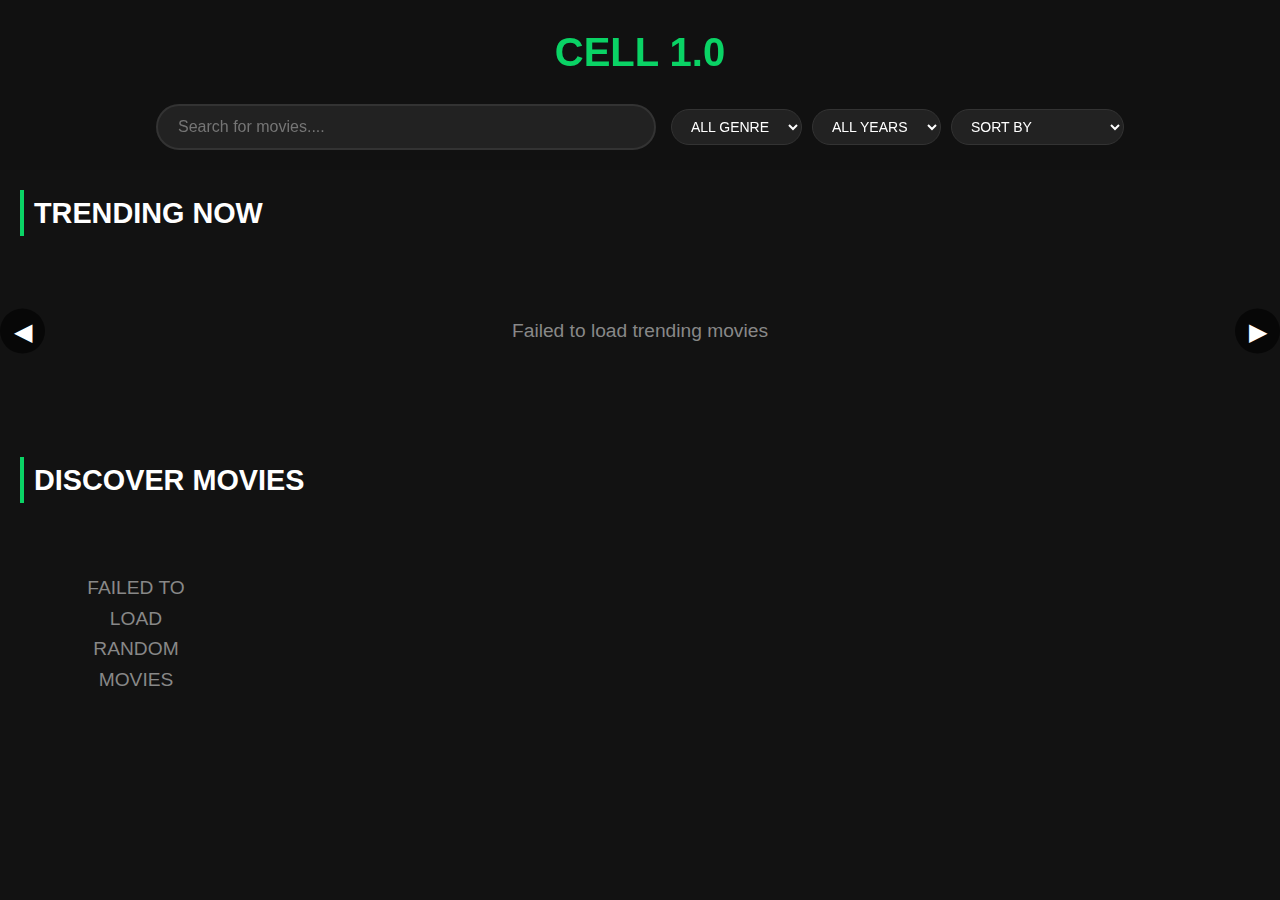
<file: index.html>
<!DOCTYPE html>
<html lang="en">
<head>
    <meta charset="UTF-8">
    <meta name="viewport" content="width=device-width, initial-scale=1.0">
    <title>CELL</title>
    <link rel="stylesheet" href="style.css">
</head>
<body>
    <div class="header">
        <div class="logo">CELL 1.0</div>
        <div class="search-container">
            <div class="search-box">
                <input type="text" class="search-input" id="search-input" placeholder="Search for movies....">
            </div>
            <div class="filters">
                <select name="genre" id="by-genre">
                    <option value="">ALL GENRE</option>
                </select>
                <select name="year" id="by-year">
                    <option value="">ALL YEARS</option>
                </select>
                <select name="sort" id="sort">
                    <option value="">SORT BY</option>
                    <option value="popularity.desc">MOST POPULAR</option>
                    <option value="vote_average.desc">HIGHEST RATED</option>
                    <option value="release_date.desc">LATEST RELEASE</option>
                    <option value="title.asc">A-Z</option>
                </select>
            </div>
            <button class="clear-btn" id="clear-btn">CLEAR ALL FILTERS</button>
        </div>
    </div>

    <div class="main-content">
        <div class="trending-section" id="trendingSection">
            <div class="section-title">
                TRENDING NOW
            </div>
            <div class="carousel-container">
                <button class="carousel-btn prev" id="carouselPrev">◀</button>
                <div class="carousel" id="trendingCarousel">
                    <div class="loading">
                        LOADING TRENDING CAROUSEL....
                    </div>
                </div>
                <button class="carousel-btn next" id="carouselNext">▶</button>
            </div>
        </div>

        <div class="section-title" id="movieGridTitle">DISCOVER MOVIES</div>
        <div class="movie-grid" id="movieGrid">
            <div class="loading">
                LOADING MOVIES ......
            </div>
        </div>
    </div>

    <script src="script.js"></script>
</body>
</html>
</file>
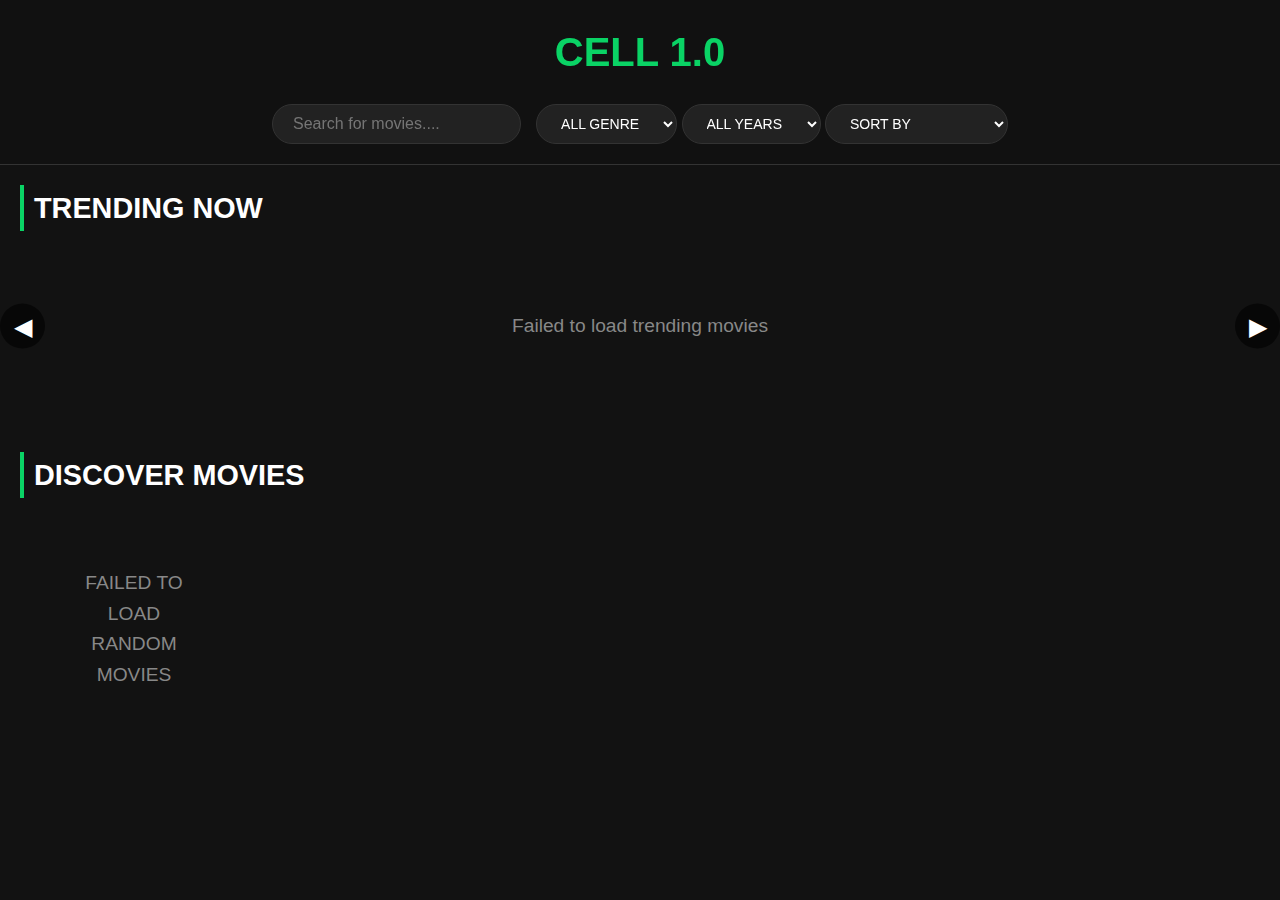
<file: stream/index.html>
<!DOCTYPE html>
<html lang="en">
<head>
    <meta charset="UTF-8">
    <meta name="viewport" content="width=device-width, initial-scale=1.0">
    <title>CELL</title>
    <link rel="stylesheet" href="style.css">
</head>
<body>
    <div class="header">
        <div class="logo">CELL 1.0</div>
        <div class="search-container">
            <div class="search-box">
                <input type="text" class="search-input" id="search-input" placeholder="Search for movies....">
            </div>
            <div class="filters">
                <select name="genre" id="by-genre">
                    <option value="">ALL GENRE</option>
                </select>
                <select name="year" id="by-year">
                    <option value="">ALL YEARS</option>
                </select>
                <select name="sort" id="sort">
                    <option value="">SORT BY</option>
                    <option value="popularity.desc">MOST POPULAR</option>
                    <option value="vote_average.desc">HIGHEST RATED</option>
                    <option value="release_date.desc">LATEST RELEASE</option>
                    <option value="title.asc">A-Z</option>
                </select>
            </div>
            <button class="clear-btn" id="clear-btn">CLEAR ALL FILTERS</button>
        </div>
    </div>

    <div class="main-content">
        <div class="trending-section" id="trendingSection">
            <div class="section-title">
                TRENDING NOW
            </div>
            <div class="carousel-container">
                <button class="carousel-btn prev" id="carouselPrev">◀</button>
                <div class="carousel" id="trendingCarousel">
                    </div>
                <button class="carousel-btn next" id="carouselNext">▶</button>
            </div>
        </div>

        <div class="section-title" id="movieGridTitle">DISCOVER MOVIES</div>
        <div class="movie-grid" id="movieGrid">
            </div>
    </div>

    <div class="modal" id="streamingModal">
        <div class="modal-content">
            <span class="close-btn" id="modalCloseBtn">&times;</span>
            <h2 class="modal-movie-title" id="modalMovieTitle"></h2>
            <div class="modal-buttons" id="modalButtons">
                </div>
            <div class="video-container">
                <iframe 
                    id="streamingFrame"
                    src="" 
                    frameborder="0" 
                    allow="autoplay; encrypted-media; picture-in-picture" 
                    allowfullscreen>
                </iframe>
            </div>
        </div>
    </div>

    <script src="script.js"></script>
</body>
</html>
</file>
<file: style.css>
* {
    margin: 0;
    padding: 0;
    box-sizing: border-box;
}

body {
    font-family: Arial, Helvetica, sans-serif;
    background: #121212;
    color: white;
    line-height: 1.6;
}

.header {
    background: rgba(18, 18, 18, 0.8);
    padding: 20px 40px;
    position: sticky;
    top: 0;
    z-index: 100;
    backdrop-filter: blur(10px);
    display: flex;
    flex-direction: column;
    gap: 20px;
}

.logo {
    font-size: 2.5rem;
    font-weight: 800;
    text-align: center;
    color: rgba(10, 233, 111, 0.9);
}

.search-container {
    display: flex;
    align-items: center;
    gap: 15px;
    flex-wrap: wrap;
    justify-content: center;
}

.search-box {
    flex-grow: 1; /* Allow it to grow */
    max-width: 500px;
}

.search-input {
    width: 100%; /* Take full width of its container */
    padding: 12px 20px;
    border: 2px solid #333;
    background: #222;
    color: white;
    border-radius: 25px;
    font-size: 16px;
    outline: none;
    /* FIX: Corrected transition property */
    transition: all 0.3s ease;
}

/* FIX: Corrected selector typo */
.search-input:focus {
    border-color: rgba(10, 233, 111, 0.9);
    box-shadow: 0 0 10px rgba(10, 233, 111, 0.3);
}

.filters {
    display: flex;
    gap: 10px;
    flex-wrap: wrap;
}

select {
    padding: 8px 15px;
    border: 1px solid #333;
    background: #222;
    color: white;
    border-radius: 20px;
    outline: none;
    font-size: 14px;
    cursor: pointer;
}

select:focus {
    border-color: rgba(10, 233, 111, 0.9);
}

.clear-btn {
    padding: 8px 20px;
    background: rgba(10, 233, 111, 0.7);
    border: none;
    border-radius: 20px;
    cursor: pointer;
    font-size: 14px;
    /* FIX: 'ease' instead of 'erase' */
    transition: background 0.3s ease;
    display: none; /* Hidden by default */
}

.clear-btn:hover {
    background: rgba(10, 233, 111, 1);
}

/* FIX: Correct selector for showing the button */
.clear-btn.show {
    display: inline-block;
}

.main-content {
    padding: 20px;
    max-width: 1600px;
    margin: 0 auto;
}

.section-title {
    font-size: 1.8rem;
    margin-bottom: 20px;
    color: white;
    font-weight: 600;
    padding-left: 10px;
    border-left: 4px solid rgba(10, 233, 111, 0.9);
}

.carousel-container {
    position: relative;
    margin-bottom: 50px;
}

.carousel {
    display: flex;
    overflow-x: auto;
    scroll-behavior: smooth;
    gap: 20px;
    scrollbar-width: none;
    -ms-overflow-style: none;
    padding: 10px;
}
.carousel::-webkit-scrollbar {
    display: none;
}

.carousel-btn {
    position: absolute;
    top: 50%;
    transform: translateY(-50%);
    background: rgba(0,0,0,0.6);
    color: white;
    border: none;
    border-radius: 50%;
    width: 45px;
    height: 45px;
    font-size: 24px;
    cursor: pointer;
    z-index: 10;
}
.carousel-btn.prev { left: -20px; }
.carousel-btn.next { right: -20px; }

/* Added and corrected styles for movie cards */
.loading, .error, .no-results {
    width: 100%;
    text-align: center;
    padding: 50px;
    font-size: 1.2rem;
    color: #888;
}

.trending-card {
    flex: 0 0 220px; /* Don't grow, don't shrink, base width 220px */
    position: relative;
    border-radius: 8px;
    overflow: hidden;
    transition: transform 0.3s ease;
}
.trending-card:hover {
    transform: scale(1.05);
}
.trending-card .movie-poster {
    width: 100%;
    height: 100%;
    object-fit: cover;
    display: block;
}
.trending-rank {
    position: absolute;
    top: 5px;
    left: 5px;
    background: rgba(0,0,0,0.8);
    color: black;
    padding: 5px 10px;
    border-radius: 5px;
    font-weight: bold;
}
.trending-overlay {
    position: absolute;
    bottom: 0;
    left: 0;
    right: 0;
    background: linear-gradient(to top, rgba(0,0,0,0.9), transparent);
    padding: 15px;
    color: black;
}
.trending-title { font-weight: bold; font-size: 1rem; }
.trending-details { font-size: 0.8rem; color: #ccc; }
.trending-genre { font-size: 0.7rem; color: #aaa; margin-top: 5px; }

.movie-grid {
    display: grid;
    grid-template-columns: repeat(auto-fill, minmax(200px, 1fr));
    gap: 20px;
}

.movie-card {
    background: #222;
    border-radius: 8px;
    overflow: hidden;
    transition: transform 0.3s ease;
}
.movie-card:hover {
    transform: translateY(-10px);
}
.movie-card .movie-poster {
    width: 100%;
    height: 300px;
    object-fit: cover;
    display: block;
}
.movie-info { padding: 15px; }
.movie-title { font-size: 1.1rem; font-weight: bold; min-height: 48px; }
.movie-details { font-size: 0.9rem; color: #ccc; margin: 5px 0; }
.movie-genre { font-size: 0.8rem; color: #aaa; }
.movie-description {
    font-size: 0.8rem;
    margin-top: 10px;
    color: #ddd;
    display: -webkit-box;
    -webkit-line-clamp: 3;
    -webkit-box-orient: vertical;
    overflow: hidden;
}
</file>
<file: stream/style.css>
* {
    margin: 0;
    padding: 0;
    box-sizing: border-box;
}

body {
    font-family: Arial, Helvetica, sans-serif;
    background: #121212;
    color: white;
    line-height: 1.6;
}

.header {
    background: rgba(18, 18, 18, 0.8);
    padding: 20px 40px;
    position: sticky;
    top: 0;
    z-index: 100;
    backdrop-filter: blur(10px);
    border-bottom: 1px solid #333;
    display: flex;
    flex-direction: column;
    gap: 20px;
}

.logo {
    font-size: 2.5rem;
    font-weight: 800;
    text-align: center;
    color: rgba(10, 233, 111, 0.9);
}

.search-container {
    display: flex;
    align-items: center;
    gap: 15px;
    flex-wrap: wrap;
    justify-content: center;
}

.search-input, select {
    padding: 10px 20px;
    border: 1px solid #333;
    background: #222;
    color: white;
    border-radius: 25px;
    font-size: 16px;
    outline: none;
    transition: all 0.3s ease;
}

select { font-size: 14px; cursor: pointer; }

.search-input:focus, select:focus {
    border-color: rgba(10, 233, 111, 0.9);
    box-shadow: 0 0 10px rgba(10, 233, 111, 0.3);
}

.clear-btn {
    padding: 10px 22px;
    background: rgba(10, 233, 111, 0.8);
    color: #121212;
    border: none;
    border-radius: 20px;
    cursor: pointer;
    font-size: 14px;
    font-weight: bold;
    transition: background-color 0.2s ease;
    display: none;
}
.clear-btn:hover { background-color: rgba(10, 233, 111, 1); }
.clear-btn.show { display: inline-block; }

.main-content {
    padding: 20px;
    max-width: 1600px;
    margin: 0 auto;
}
.section-title {
    font-size: 1.8rem;
    margin-bottom: 20px;
    color: white;
    font-weight: 600;
    padding-left: 10px;
    border-left: 4px solid rgba(10, 233, 111, 0.9);
}

.movie-grid {
    display: grid;
    grid-template-columns: repeat(auto-fill, minmax(200px, 1fr));
    gap: 25px;
}
.movie-card, .trending-card {
    background: #222;
    border-radius: 8px;
    overflow: hidden;
    transition: transform 0.2s ease-out, border-color 0.2s ease-out;
    border: 1px solid transparent;
}
.movie-card:hover, .trending-card:hover {
    transform: translateY(-5px);
    border-color: #444;
    cursor: pointer;
}
.movie-poster {
    width: 100%;
    object-fit: cover;
    display: block;
}
.movie-card .movie-poster { height: 300px; }
.trending-card .movie-poster { height: 100%; }

.movie-info { padding: 15px; }
.movie-title { font-size: 1.1rem; font-weight: bold; min-height: 48px; }
.movie-details { font-size: 0.9rem; color: #ccc; margin: 5px 0; }
.movie-genre { font-size: 0.8rem; color: #aaa; }
.movie-description {
    font-size: 0.8rem;
    margin-top: 10px;
    color: #ddd;
    display: -webkit-box;
    -webkit-line-clamp: 3;
    -webkit-box-orient: vertical;
    overflow: hidden;
}

.carousel-container { position: relative; margin-bottom: 50px; }
.carousel {
    display: flex;
    overflow-x: auto;
    scroll-behavior: smooth;
    gap: 20px;
    scrollbar-width: none;
    padding: 10px;
}
.carousel::-webkit-scrollbar { display: none; }
.carousel-btn {
    position: absolute;
    top: 50%;
    transform: translateY(-50%);
    background: rgba(0,0,0,0.6);
    color: white;
    border: none;
    border-radius: 50%;
    width: 45px;
    height: 45px;
    font-size: 24px;
    cursor: pointer;
    z-index: 10;
}
.carousel-btn.prev { left: -20px; }
.carousel-btn.next { right: -20px; }
.trending-card { flex: 0 0 220px; position: relative; }
.trending-rank, .trending-overlay { position: absolute; }
.trending-rank { top: 8px; left: 8px; background: rgba(0,0,0,0.7); padding: 5px 10px; border-radius: 5px; font-weight: bold; }
.trending-overlay { bottom: 0; left: 0; right: 0; background: linear-gradient(to top, rgba(0,0,0,0.9), transparent); padding: 15px; color: white; }

.modal {
    display: none; 
    position: fixed;
    z-index: 200;
    left: 0;
    top: 0;
    width: 100%;
    height: 100%;
    background-color: rgba(0,0,0,0.85);
    backdrop-filter: blur(5px);
    overflow-y: auto;
}
.modal-content {
    position: relative;
    background-color: #181818;
    margin: 2% auto;
    padding: 20px;
    border: 1px solid #444;
    width: 95%;
    max-width: 1280px;
    border-radius: 10px;
}
.modal-movie-title {
    font-size: 1.5rem;
    font-weight: 600;
    margin-bottom: 15px;
    color: #fff;
}
.modal-buttons { display: flex; flex-wrap: wrap; gap: 10px; margin-bottom: 15px; }
.modal-btn {
    padding: 8px 18px;
    background-color: #333;
    color: #eee;
    border: 1px solid #555;
    border-radius: 20px;
    cursor: pointer;
    font-size: 14px;
    transition: all 0.2s ease;
}
.modal-btn:hover { background-color: #444; border-color: #777; }
.modal-btn.active {
    background-color: rgba(10, 233, 111, 0.9);
    color: #121212;
    font-weight: bold;
    border-color: rgba(10, 233, 111, 0.9);
}
.close-btn {
    color: #aaa;
    position: absolute;
    top: 15px;
    right: 25px;
    font-size: 35px;
    font-weight: bold;
    line-height: 1;
}
.close-btn:hover, .close-btn:focus { color: #fff; text-decoration: none; cursor: pointer; }
.video-container {
    position: relative;
    padding-bottom: 56.25%;
    height: 0;
    overflow: hidden;
    background-color: #000;
    border-radius: 5px;
}
.video-container iframe { position: absolute; top: 0; left: 0; width: 100%; height: 100%; }

.loading, .error, .no-results {
    width: 100%;
    text-align: center;
    padding: 50px;
    font-size: 1.2rem;
    color: #888;
}
</file>
